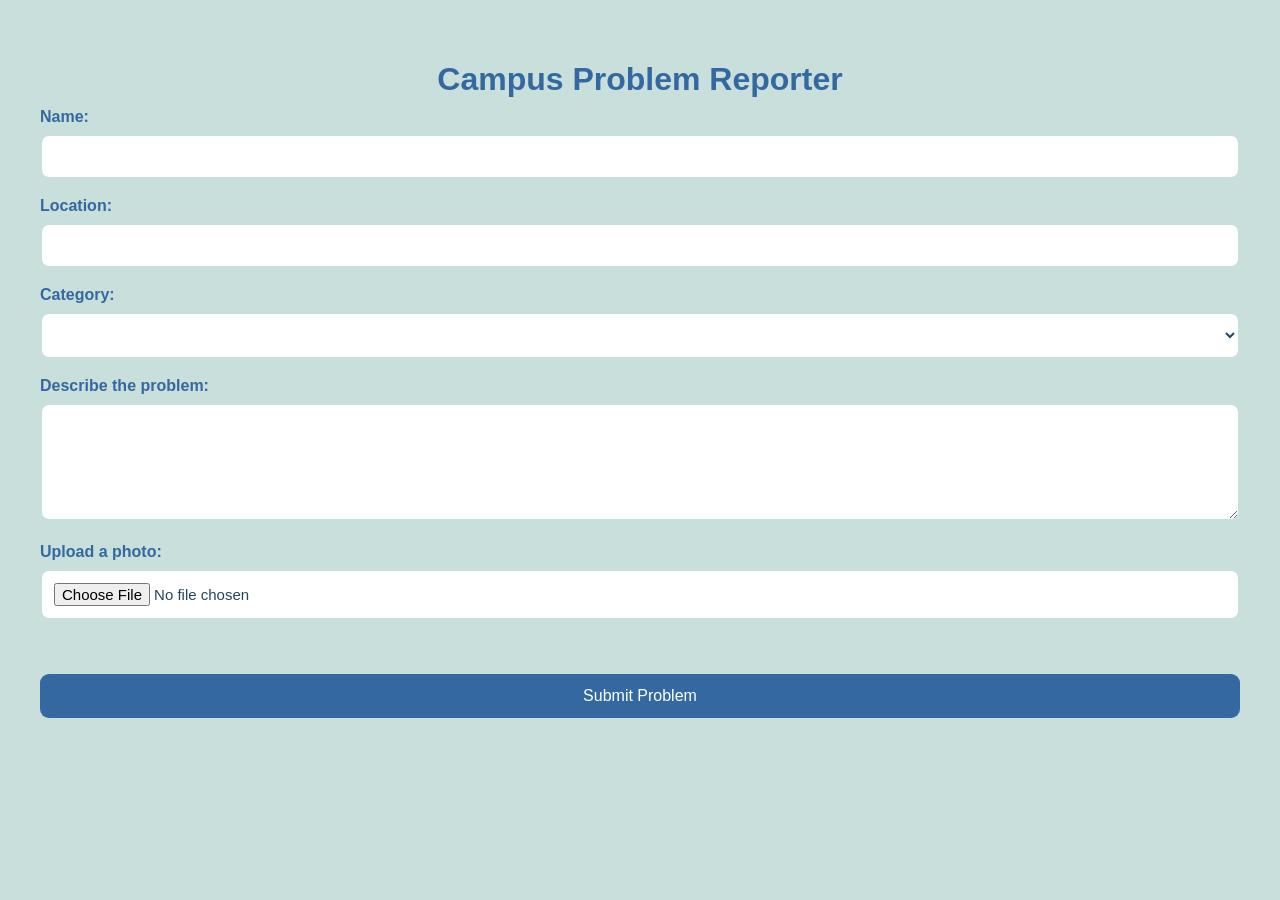
<file: index.html>
<!DOCTYPE html>
<html>

<head>
    <title>Campus Problem Reporter</title>
    <link rel="stylesheet" href="style.css">
</head>
<body>
    <h1>Campus Problem Reporter</h1>
    <label>Name:</label>
<input type="text" id="name">

<br><br>

<label>Location:</label>
<input type="text" id="location">

<br><br>

<label>Category:</label>
<select id="category">
    <option>    </option>
    <option>Electrical</option>
    <option>Water</option>
    <option>Cleanliness</option>
    <option>Infrastructure</option>
    <option>Other</option>
</select>

<br><br>

<label>Describe the problem:</label>
<br>

<textarea id="problem" rows="5"></textarea>
<br><br>

<label>Upload a photo:</label>
<input type="file" id="problemImage" accept="image/*">
<br><br>

<img id="imagePreview" style="max-width: 300px; display: none; border-radius: 10px;">

<br><br>

<button type="button" id="submitBtn">Submit Problem</button>
<div id="complaints">
</div>
<script src="script.js"></script>
</body>

</html>
</file>
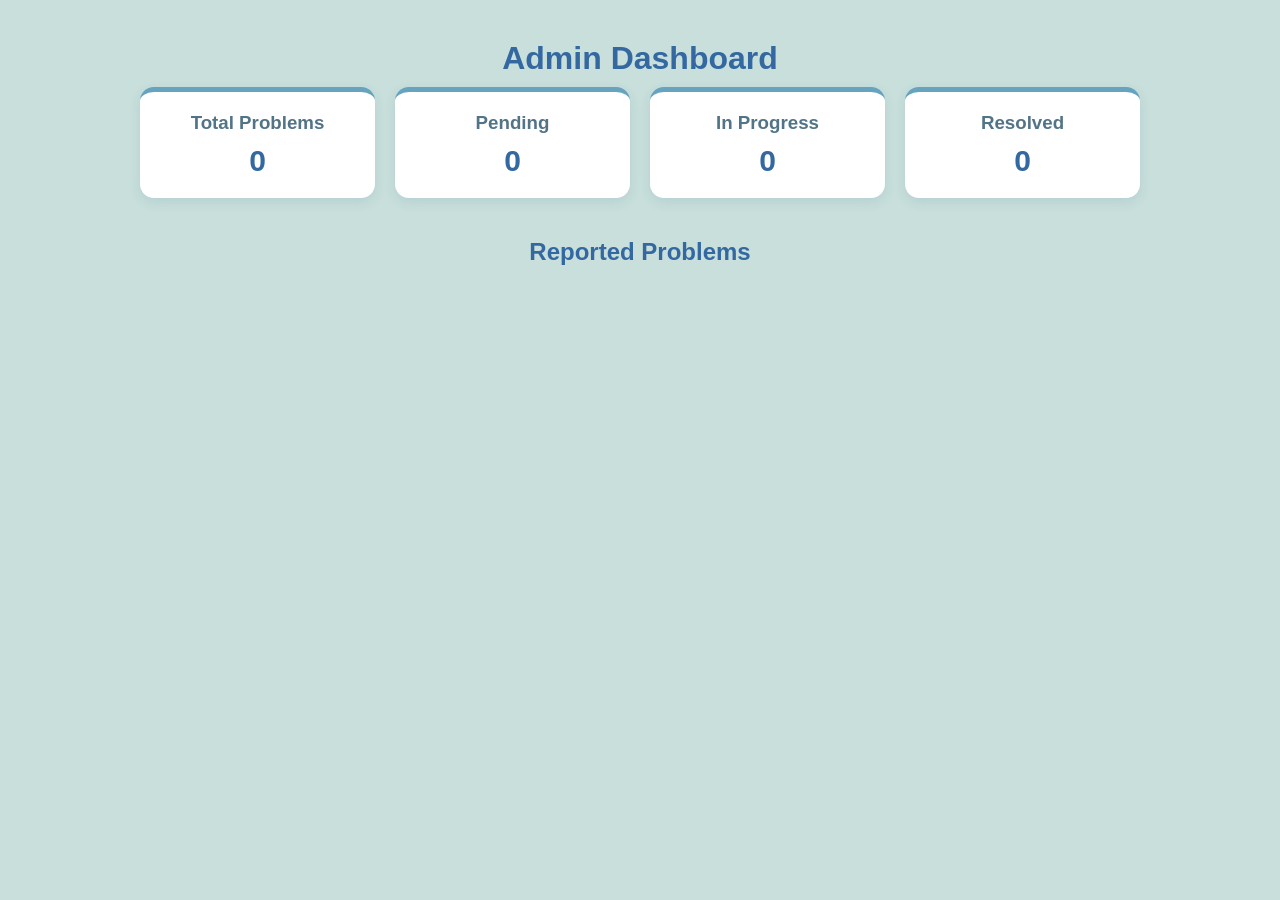
<file: admin.html>
<body>
    <head>
    <title>Admin Dashboard</title>
    <link rel="stylesheet" href="style.css">
</head>
    <h1>Admin Dashboard</h1>

    <div class="stats">

        <div class="stat-card">
            <h3>Total Problems</h3>
            <p id="totalCount">0</p>
        </div>

        <div class="stat-card">
            <h3>Pending</h3>
            <p id="pendingCount">0</p>
        </div>

        <div class="stat-card">
            <h3>In Progress</h3>
            <p id="progressCount">0</p>
        </div>

        <div class="stat-card">
            <h3>Resolved</h3>
            <p id="resolvedCount">0</p>
        </div>

    </div>


    <h2>Reported Problems</h2>

    <div id="adminComplaints"></div>


    <script src="admin.js"></script>

</body>
</file>
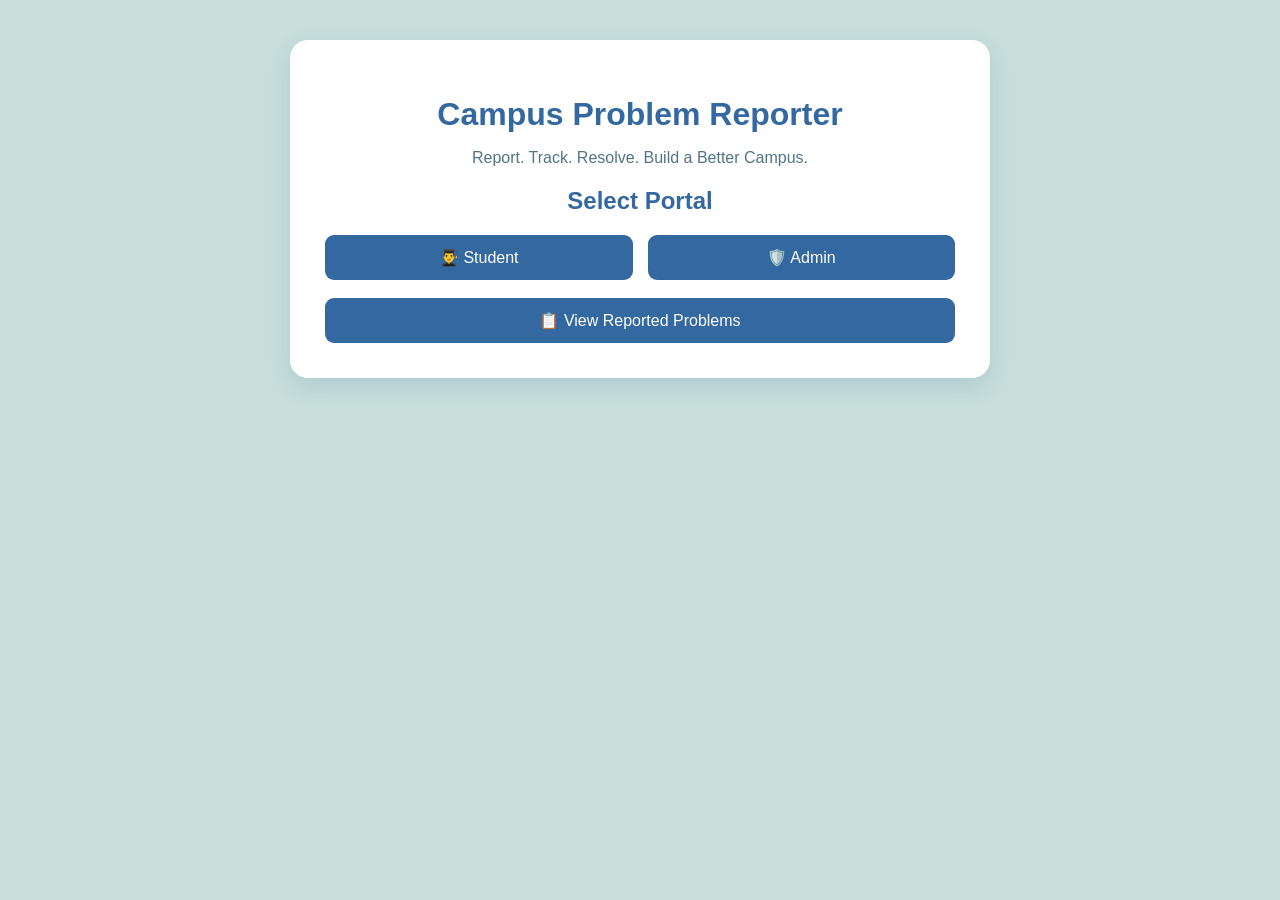
<file: home.html>
<!DOCTYPE html>
<html lang="en">

<head>
    <meta charset="UTF-8">
    <meta name="viewport" content="width=device-width, initial-scale=1.0">

    <title>Campus Problem Reporter</title>

    <link rel="stylesheet" href="style.css">
</head>

<body>

    <div class="container">

        <h1>Campus Problem Reporter</h1>

        <p style="text-align: center;">
            Report. Track. Resolve. Build a Better Campus.
        </p>


        <!-- Portal Selection -->

        <h2>Select Portal</h2>

        <div class="portal-buttons">

            <button onclick="window.location.href='index.html'">
                👨‍🎓 Student
            </button>

            <button onclick="window.location.href='admin.html'">
                🛡️ Admin
            </button>

        </div>


        <!-- Reports Button -->

        <br>

        <button
            class="reports-button"
            onclick="window.location.href='reports.html'">

            📋 View Reported Problems

        </button>

    </div>

</body>

</html>
</file>
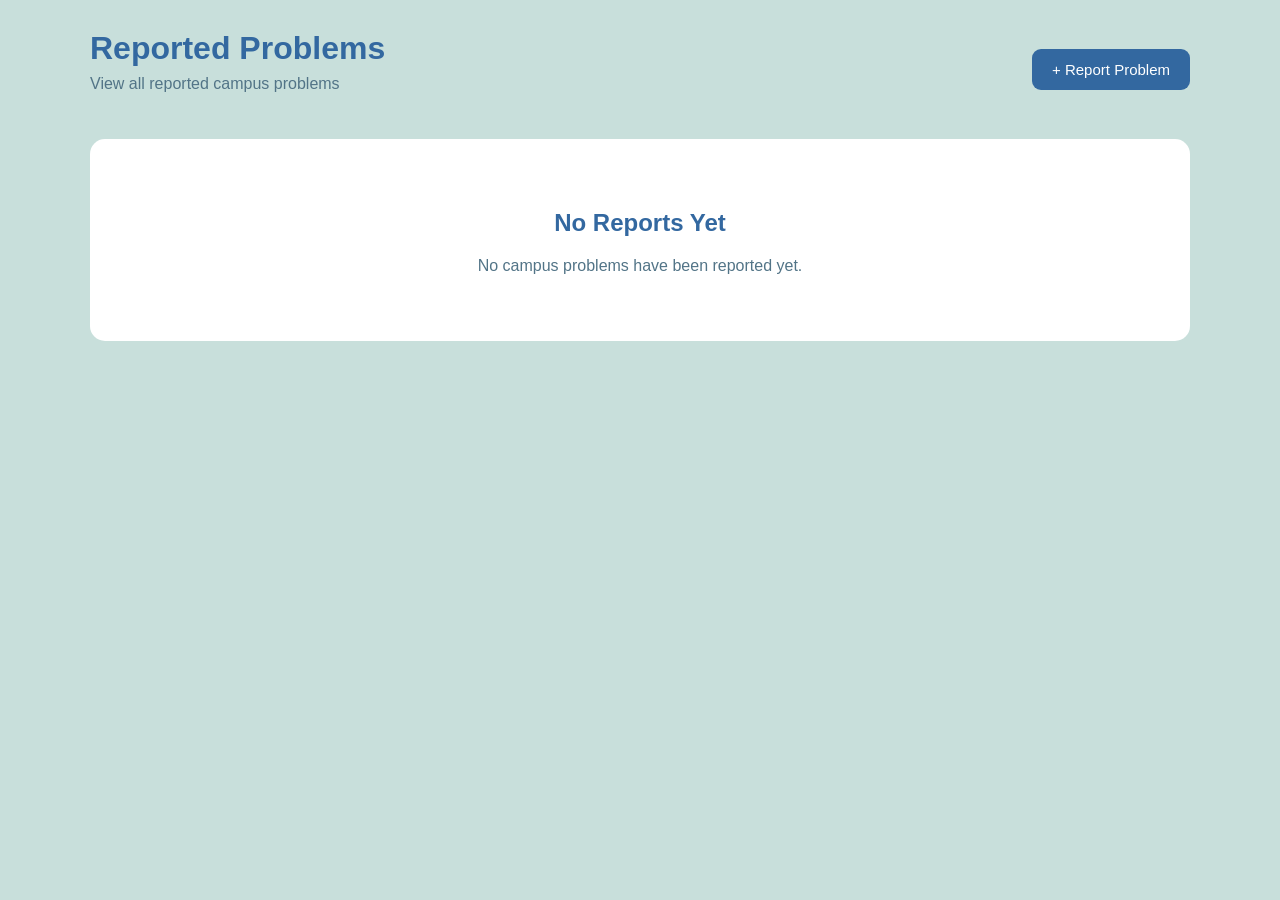
<file: reports.html>
<!DOCTYPE html>
<html lang="en">

<head>
    <meta charset="UTF-8">
    <meta name="viewport" content="width=device-width, initial-scale=1.0">

    <title>Reported Problems</title>

    <link rel="stylesheet" href="reports.css">
</head>

<body>

    <header class="page-header">

        <div>
            <h1>Reported Problems</h1>
            <p>View all reported campus problems</p>
        </div>

        <button onclick="window.location.href='index.html'">
            + Report Problem
        </button>

    </header>


    <main>

        <div id="reportsContainer" class="reports-container">
        </div>

    </main>


    <script src="reports.js"></script>

</body>

</html>
</file>
<file: style.css>
/* =========================
   CAMPUS PROBLEM REPORTER
   COLOR THEME
   #3368A0
   #66A3BF
   #C8DFDB
========================= */

* {
    box-sizing: border-box;
}

body {
    font-family: Arial, sans-serif;

    background-color: #c8dfdb;

    margin: 0;
    padding: 40px;

    color: #24465f;
}


/* =========================
   MAIN CONTAINER
========================= */

.container {
    max-width: 700px;

    margin: auto;

    background-color: #ffffff;

    padding: 35px;

    border-radius: 18px;

    box-shadow: 0 8px 25px rgba(51, 104, 160, 0.18);
}


/* =========================
   HEADINGS
========================= */

h1 {
    text-align: center;

    color: #3368a0;

    margin-bottom: 10px;
}

h2 {
    text-align: center;
    color: #3368a0;
}

h3 {
    color: #3368a0;
}


/* =========================
   TEXT
========================= */

p {
    color: #527487;
}

label {
    font-weight: bold;

    color: #3368a0;
}


/* =========================
   INPUTS
========================= */

input,
select,
textarea {
    width: 100%;

    padding: 12px;

    margin-top: 8px;

    box-sizing: border-box;

    border: 2px solid #c8dfdb;

    border-radius: 9px;

    font-size: 15px;

    color: #24465f;

    background-color: #ffffff;

    outline: none;

    transition: 0.2s;
}


/* Input focus */

input:focus,
select:focus,
textarea:focus {
    border-color: #66a3bf;

    box-shadow: 0 0 0 3px rgba(102, 163, 191, 0.2);
}


/* =========================
   BUTTONS
========================= */

button {
    width: 100%;

    padding: 13px;

    background-color: #3368a0;

    color: white;

    border: none;

    border-radius: 9px;

    font-size: 16px;

    cursor: pointer;

    transition: 0.2s;
}

button:hover {
    background-color: #66a3bf;
}


/* =========================
   PORTAL BUTTONS
========================= */

.portal-buttons {
    display: flex;

    gap: 15px;

    margin-top: 20px;
}

.portal-buttons button {
    width: 50%;
}


/* =========================
   REPORT BUTTON
========================= */

.reports-button {
    width: 100%;

    background-color: #3368a0;
}

.reports-button:hover {
    background-color: #66a3bf;
}


/* =========================
   ADMIN STATISTICS
========================= */

.stats {
    max-width: 1000px;

    margin: 0 auto 40px auto;

    display: grid;

    grid-template-columns: repeat(4, 1fr);

    gap: 20px;
}

.stat-card {
    background-color: #ffffff;

    padding: 20px;

    border-radius: 14px;

    text-align: center;

    border-top: 5px solid #66a3bf;

    box-shadow: 0 4px 12px rgba(51, 104, 160, 0.12);
}

.stat-card h3 {
    margin: 0;

    color: #527487;
}

.stat-card p {
    font-size: 30px;

    font-weight: bold;

    margin: 10px 0 0 0;

    color: #3368a0;
}


/* =========================
   ADMIN COMPLAINT CARD
========================= */

#adminComplaints {
    max-width: 1000px;

    margin: auto;
}

.admin-card {
    background-color: #ffffff;

    padding: 25px;

    margin-bottom: 20px;

    border-radius: 14px;

    border-left: 5px solid #66a3bf;

    box-shadow: 0 4px 12px rgba(51, 104, 160, 0.12);
}

.admin-card h2 {
    margin-top: 0;

    color: #3368a0;
}

.admin-card p {
    color: #527487;

    line-height: 1.5;
}


/* =========================
   STATUS SELECT
========================= */

.statusSelect {
    width: 200px;

    padding: 10px;

    border: 2px solid #c8dfdb;

    border-radius: 8px;

    font-size: 15px;

    background-color: white;

    color: #3368a0;
}


/* =========================
   DELETE BUTTON
========================= */

.deleteBtn {
    width: auto;

    margin-top: 15px;

    padding: 10px 15px;

    background-color: #3368a0;

    color: white;

    border: none;

    border-radius: 8px;

    cursor: pointer;

    font-size: 14px;
}

.deleteBtn:hover {
    background-color: #66a3bf;
}


/* =========================
   MOBILE
========================= */

@media (max-width: 700px) {

    body {
        padding: 20px;
    }

    .stats {
        grid-template-columns: repeat(2, 1fr);
    }

}


@media (max-width: 450px) {

    .stats {
        grid-template-columns: 1fr;
    }

    .portal-buttons {
        flex-direction: column;
    }

    .portal-buttons button {
        width: 100%;
    }

}
</file>
<file: reports.css>
* {
    box-sizing: border-box;
}

body {
    margin: 0;
    padding: 30px;

    font-family: Arial, sans-serif;

    background-color: #c8dfdb;

    color: #24465f;
}


/* HEADER */

.page-header {
    max-width: 1100px;

    margin: auto;

    display: flex;

    justify-content: space-between;

    align-items: center;

    margin-bottom: 30px;
}

.page-header h1 {
    margin: 0;

    color: #3368a0;
}

.page-header p {
    margin-top: 8px;

    color: #527487;
}


.page-header button {
    width: auto;

    padding: 12px 20px;

    border: none;

    border-radius: 9px;

    background-color: #3368a0;

    color: white;

    font-size: 15px;

    cursor: pointer;
}

.page-header button:hover {
    background-color: #66a3bf;
}


/* REPORT GRID */

.reports-container {
    max-width: 1100px;

    margin: auto;

    display: grid;

    grid-template-columns: repeat(2, 1fr);

    gap: 20px;
}


/* REPORT CARD */

.report-card {
    background-color: white;

    border-radius: 15px;

    padding: 22px;

    border-top: 5px solid #66a3bf;

    box-shadow: 0 5px 15px rgba(51, 104, 160, 0.15);

    transition: 0.2s;
}

.report-card:hover {
    transform: translateY(-4px);

    box-shadow: 0 8px 20px rgba(51, 104, 160, 0.2);
}


/* CARD TOP */

.report-top {
    display: flex;

    justify-content: space-between;

    align-items: center;

    margin-bottom: 15px;
}

.report-top h2 {
    margin: 0;

    color: #3368a0;

    font-size: 21px;
}


/* STATUS */

.status {
    padding: 6px 12px;

    border-radius: 20px;

    font-size: 13px;

    font-weight: bold;
}

.status.pending {
    background-color: #c8dfdb;

    color: #3368a0;
}

.status.progress {
    background-color: #66a3bf;

    color: white;
}

.status.resolved {
    background-color: #3368a0;

    color: white;
}


/* INFORMATION */

.report-info {
    margin-bottom: 12px;
}

.report-info strong {
    color: #3368a0;
}

.report-info p {
    margin: 7px 0;

    color: #527487;

    line-height: 1.5;
}


/* IMAGE */

.report-image {
    width: 100%;

    max-height: 250px;

    object-fit: cover;

    border-radius: 10px;

    margin-top: 10px;

    margin-bottom: 15px;

    border: 2px solid #c8dfdb;
}


/* FOOTER */

.report-footer {
    border-top: 1px solid #c8dfdb;

    padding-top: 12px;

    color: #527487;

    font-size: 14px;
}


/* NO REPORTS */

.no-reports {
    grid-column: 1 / -1;

    background-color: white;

    padding: 50px;

    text-align: center;

    border-radius: 15px;
}

.no-reports h2 {
    color: #3368a0;
}

.no-reports p {
    color: #527487;
}


/* MOBILE */

@media (max-width: 750px) {

    body {
        padding: 20px;
    }

    .page-header {
        flex-direction: column;

        align-items: stretch;

        gap: 15px;
    }

    .page-header button {
        width: 100%;
    }

    .reports-container {
        grid-template-columns: 1fr;
    }

}
</file>
